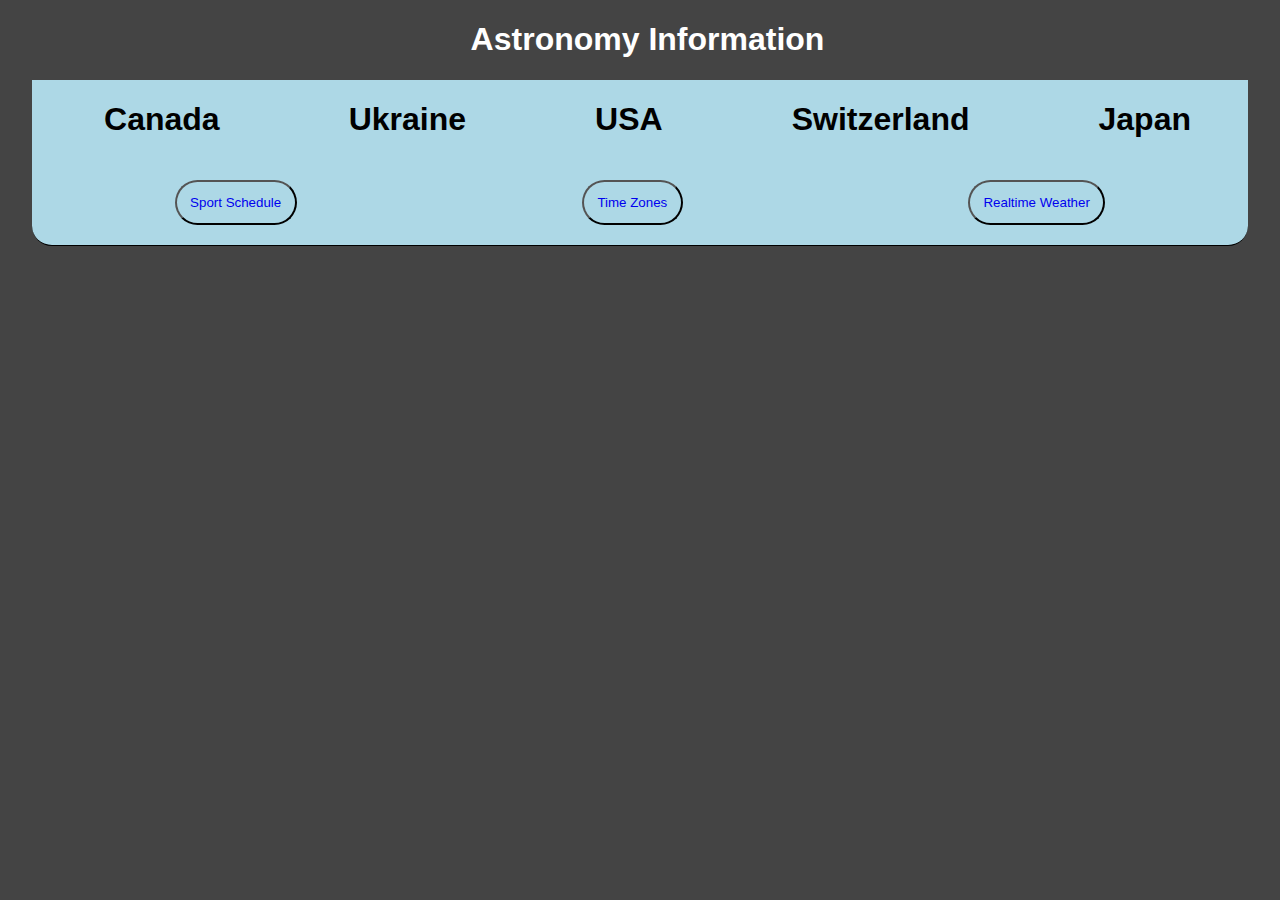
<file: astronomy/index.html>
<!DOCTYPE html>
<html lang="en">

<head>
    <meta charset="UTF-8">
    <meta http-equiv="X-UA-Compatible" content="IE=edge">
    <meta name="viewport" content="width=device-width, initial-scale=1.0">
    <title>Astronomy</title>
    <link rel="stylesheet" href="css/style.css">
    <link rel="shortcut icon" href="https://img.icons8.com/ios/344/moon-symbol.png">
</head>

<body>


    <header>
        <h1>Astronomy Information</h1>
    </header>
    <div id="container">

        <div id="Canada">
            <h1>Canada</h1> <!-- Canada -->
        </div>
        <div id="Ukraine">
            <h1>Ukraine</h1>
        </div>
        <div id="USA">
            <h1>USA</h1>
        </div>
        <div id="Switzerland">
            <h1>Switzerland</h1>
        </div>
        <div id="Japan">
            <h1>Japan</h1>
        </div>

    </div>

    <footer>
        <button> <a href="../sport_api/index.html"> Sport Schedule</a> </button>
        <button> <a href="../time_zone_api/index.html"> Time Zones</a> </button>
        <button> <a href="../weather_rn/index.html"> Realtime Weather </a> </button>
    </footer>

    <script type="text/javascript" src="js/astro.js"></script>
</body>

</html>
</file>
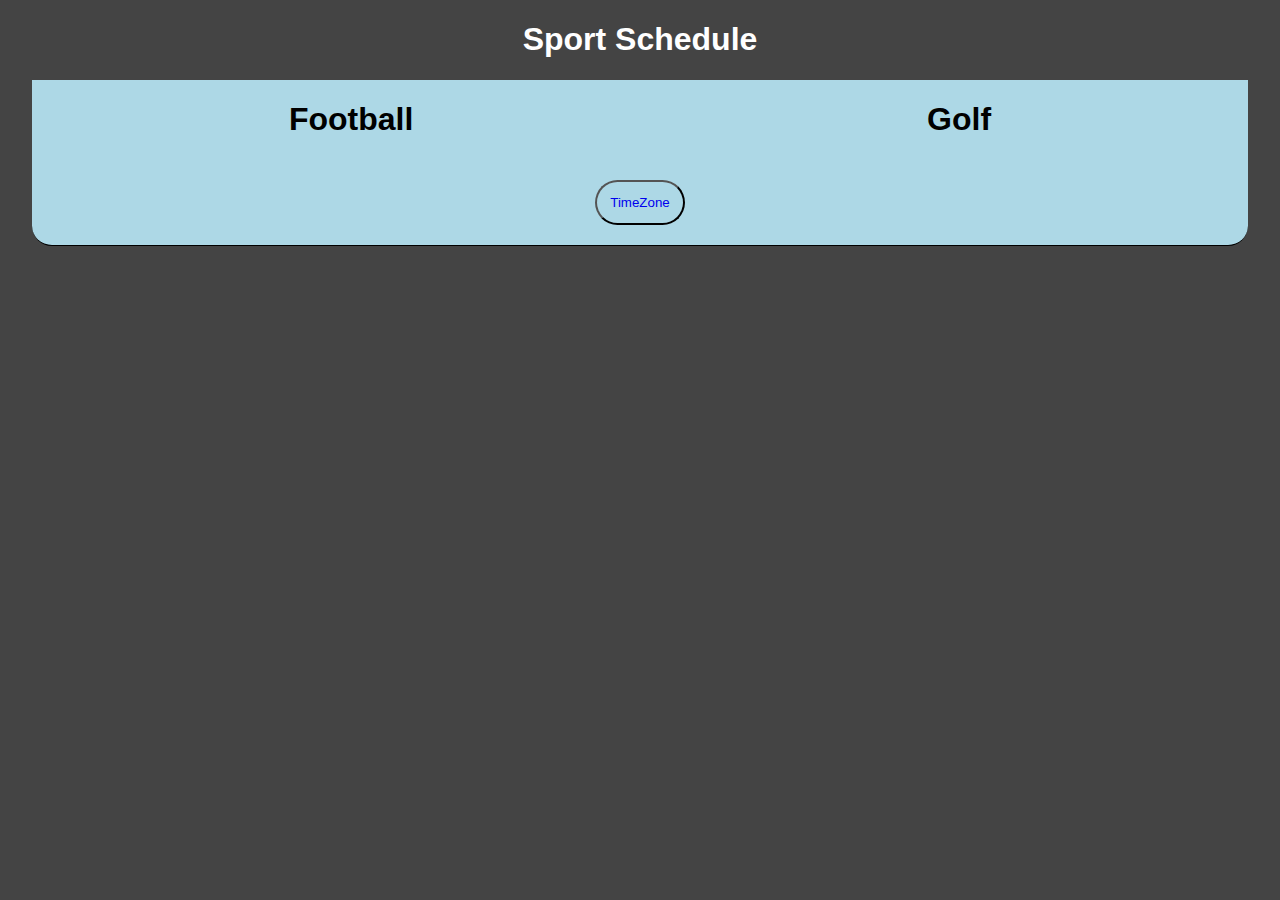
<file: sport_api/index.html>
<!DOCTYPE html>
<html lang="en">

<head>
    <meta charset="UTF-8">
    <meta http-equiv="X-UA-Compatible" content="IE=edge">
    <meta name="viewport" content="width=device-width, initial-scale=1.0">
    <title>API | Sport</title>
    <link rel="stylesheet" href="css/style.css">
    <link rel="shortcut icon" href="https://img.icons8.com/material-outlined/344/view-shedule.png">
</head>

<body>


    <header>
        <h1>Sport Schedule</h1>
    </header>
    <div id="container">

        <div id="football">
            <h1>Football</h1>
        </div>
        <div id="golf">
            <h1>Golf</h1>
        </div>

    </div>
    <footer>
        <button> <a href="../time_zone_api/index.html"> TimeZone </a> </button>
    </footer>
    <script type="text/javascript" src="script/sport.js"></script>
</body>

</html>
</file>
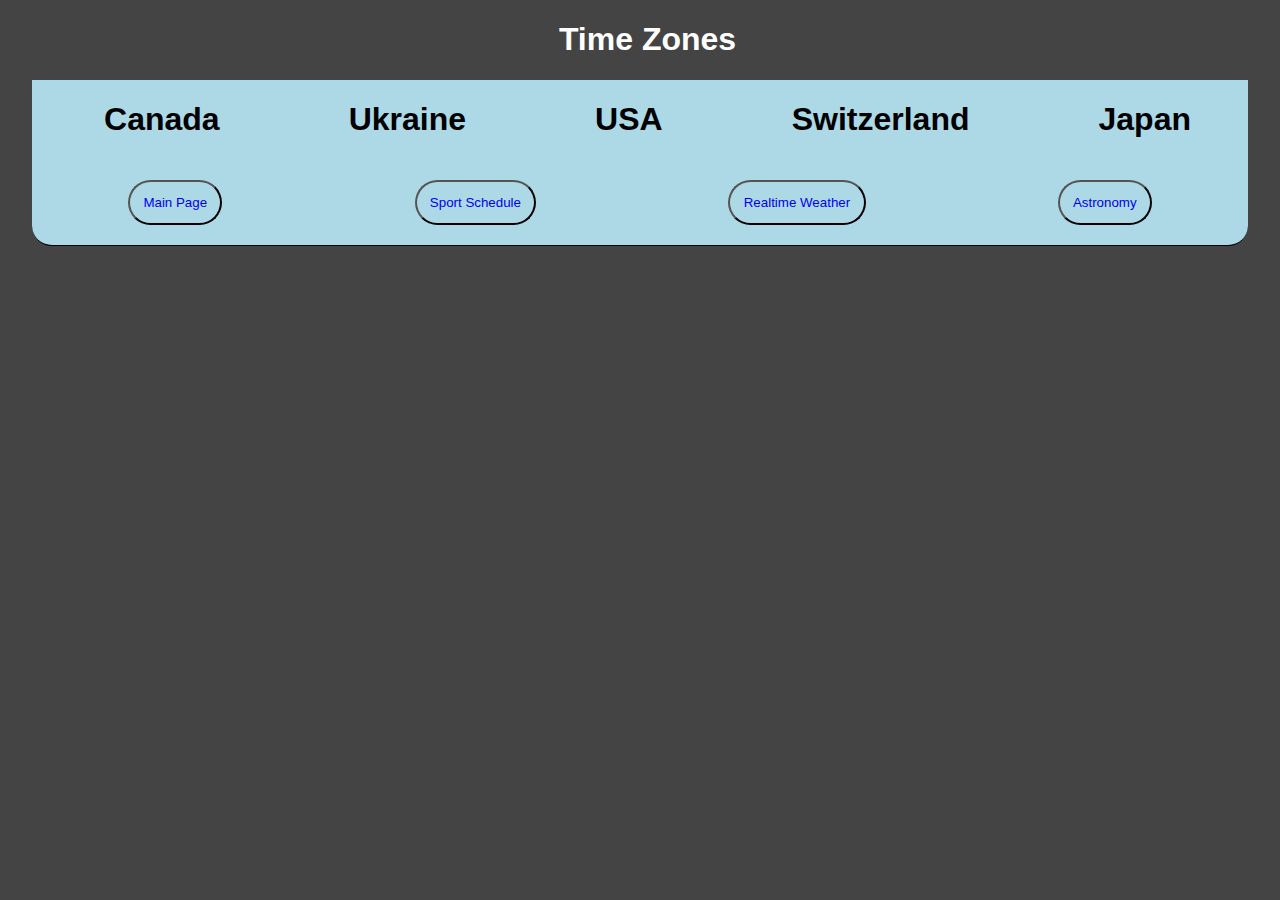
<file: time_zone_api/index.html>
<!DOCTYPE html>
<html lang="en">

<head>
    <meta charset="UTF-8">
    <meta http-equiv="X-UA-Compatible" content="IE=edge">
    <meta name="viewport" content="width=device-width, initial-scale=1.0">
    <title>TimeZone</title>
    <link rel="stylesheet" href="css/style.css">
    <link rel="shortcut icon"
        href="https://img.icons8.com/external-itim2101-fill-itim2101/344/external-time-zone-time-management-itim2101-fill-itim2101.png">
</head>

<body>


    <header>
        <h1>Time Zones</h1>
    </header>
    <div id="container">

        <div id="Canada">
            <h1>Canada</h1> <!-- Canada -->
        </div>
        <div id="Ukraine">
            <h1>Ukraine</h1>
        </div>
        <div id="USA">
            <h1>USA</h1>
        </div>
        <div id="Switzerland">
            <h1>Switzerland</h1>
        </div>
        <div id="Japan">
            <h1>Japan</h1>
        </div>

    </div>

    <footer>
        <button> <a href="../index.html"> Main Page </a> </button>
        <button> <a href="../sport_api/index.html"> Sport Schedule</a> </button>
        <button> <a href="../weather_rn/index.html"> Realtime Weather</a> </button>
        <button> <a href="../astronomy/index.html"> Astronomy </a> </button>
    </footer>

    <script type="text/javascript" src="script/zone.js"></script>
</body>

</html>
</file>
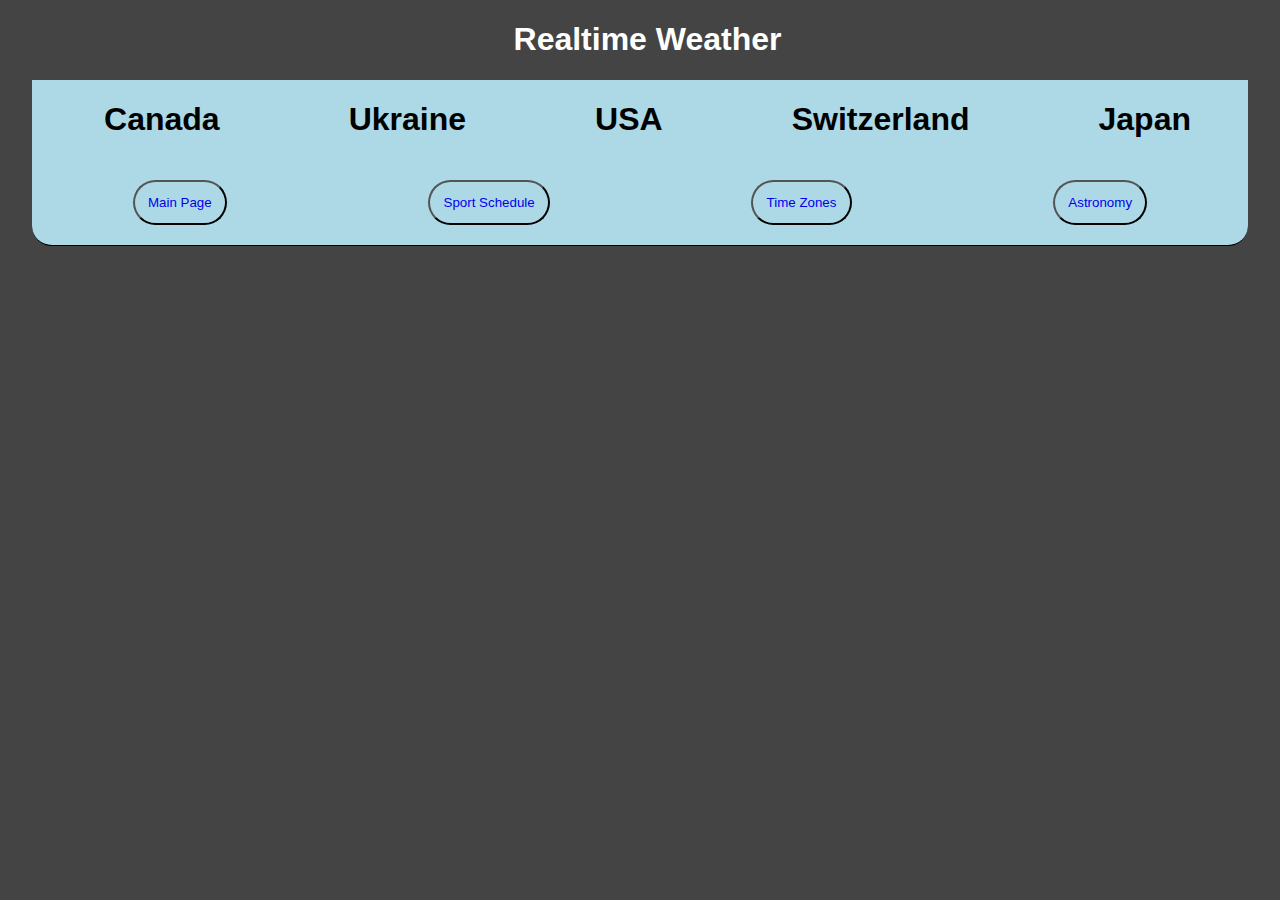
<file: weather_rn/index.html>
<!DOCTYPE html>
<html lang="en">

<head>
    <meta charset="UTF-8">
    <meta http-equiv="X-UA-Compatible" content="IE=edge">
    <meta name="viewport" content="width=device-width, initial-scale=1.0">
    <title>Weather Rn</title>
    <link rel="stylesheet" href="css/style.css">
    <link rel="shortcut icon" href="https://img.icons8.com/ios-glyphs/344/partly-cloudy-night--v1.png">
</head>

<body>


    <header>
        <h1>Realtime Weather</h1>
    </header>
    <div id="container">

        <div id="Canada">
            <h1>Canada</h1> <!-- Canada -->
        </div>
        <div id="Ukraine">
            <h1>Ukraine</h1>
        </div>
        <div id="USA">
            <h1>USA</h1>
        </div>
        <div id="Switzerland">
            <h1>Switzerland</h1>
        </div>
        <div id="Japan">
            <h1>Japan</h1>
        </div>

    </div>

    <footer>
        <button> <a href="../index.html"> Main Page </a> </button>
        <button> <a href="../sport_api/index.html"> Sport Schedule</a> </button>
        <button> <a href="../time_zone_api/index.html"> Time Zones</a> </button>
        <button> <a href="../astronomy/index.html"> Astronomy </a> </button>
    </footer>

    <script type="text/javascript" src="js/weatherRn.js"></script>
</body>

</html>
</file>
<file: astronomy/css/style.css>
body {
    background-color: #444;
}

li {
    list-style: none;
    color: white;
}

#container {
    background-color: lightblue;
    width: 95vw;
    height: 100%;
    margin: 0 auto;
    display: flex;
    justify-content: space-around;
    flex-wrap: wrap;

}

.inf {
    padding: 0 10px 0 10px;
    margin: 20px;
    font-family: 'Franklin Gothic Medium', 'Arial Narrow', Arial, sans-serif;
}

h1 {
    font-family: 'Franklin Gothic Medium', 'Arial Narrow', Arial, sans-serif;
    color: rgb(0, 0, 0);
    padding: 0 10px 0 25px;
}

header h1 {
    font-size: 2em;
    text-align: center;
    color: white;
}
footer {
    background-color: lightblue;
    width: 95vw;
    height: 100%;
    color: white;
    margin: 0 auto;
    text-align: center;
    padding : 20px 0;
    display: flex;
    justify-content: space-around;
    border-bottom: 1px solid black;
    border-bottom-right-radius : 20px;
    border-bottom-left-radius: 20px;
}
button{ 
    background: none;
    border-radius: 2em;
    padding : 1em;
    cursor: pointer;
      
    outline: none;
}
button:hover {
    font-size: 17px;
    transition: all 0.3s;
    background-color: black;
     
}
 
a {
    text-decoration: none;
   

}
a:visited{
    color: black;
}
a:hover{
    color: white;
}
</file>
<file: sport_api/css/style.css>
body {
    background-color: #444;
}

li {
    list-style: none;
    color: white;
}

#container {
    background-color: lightblue;
    width: 95vw;
    height: 100%;
    margin: 0 auto;
    display: flex;
    justify-content: space-around;
    flex-wrap: wrap;

}

.inf {
    padding: 5px;
    margin: 5px;
    font-family: 'Franklin Gothic Medium', 'Arial Narrow', Arial, sans-serif;
}

h1 {
    font-family: 'Franklin Gothic Medium', 'Arial Narrow', Arial, sans-serif;
    color: rgb(0, 0, 0);
}

header h1 {
    font-size: 2em;
    text-align: center;
    color: white;
}
footer {
    background-color: lightblue;
    width: 95vw;
    height: 100%;
    color: white;
    margin: 0 auto;
    text-align: center;
    padding : 20px 0;
    display: flex;
    justify-content: space-around;
    border-bottom: 1px solid black;
    border-bottom-right-radius : 20px;
    border-bottom-left-radius: 20px;
}
button{ 
    background: none;
    border-radius: 2em;
    padding : 1em;
    cursor: pointer;
}
button:hover {
    font-size: 17px;
    transition: all 0.3s;
    background-color: black;
}
 
a {
    text-decoration: none;
   

}
a:visited{
    color: black;
}
a:hover{
    color: white;
}
</file>
<file: time_zone_api/css/style.css>
body {
    background-color: #444;
}

li {
    list-style: none;
    color: white;
}

#container {
    background-color: lightblue;
    width: 95vw;
    height: 100%;
    margin: 0 auto;
    display: flex;
    justify-content: space-around;
    flex-wrap: wrap;

}

.inf {
    padding: 0 10px 0 10px;
    margin: 20px;
    font-family: 'Franklin Gothic Medium', 'Arial Narrow', Arial, sans-serif;
}

h1 {
    font-family: 'Franklin Gothic Medium', 'Arial Narrow', Arial, sans-serif;
    color: rgb(0, 0, 0);
    padding: 0 10px 0 25px;
}

header h1 {
    font-size: 2em;
    text-align: center;
    color: white;
}
footer {
    background-color: lightblue;
    width: 95vw;
    height: 100%;
    color: white;
    margin: 0 auto;
    text-align: center;
    padding : 20px 0;
    display: flex;
    justify-content: space-around;
    border-bottom: 1px solid black;
    border-bottom-right-radius : 20px;
    border-bottom-left-radius: 20px;
}
button{ 
    background: none;
    border-radius: 2em;
    padding : 1em;
    cursor: pointer;
}
button:hover {
    font-size: 17px;
    transition: all 0.3s;
    background-color: black;
     
}
::-webkit-scrollbar {
    width: 20px;
    
}

::-webkit-scrollbar-track {
    background: #dddddd;
}
::-webkit-scrollbar-thumb {
    background: blue;
}

 
a {
    text-decoration: none;
   

}
a:visited{
    color: black;
}
a:hover{
    color: white;
}
</file>
<file: weather_rn/css/style.css>
body {
    background-color: #444;
}

li {
    list-style: none;
    color: white;
}

#container {
    background-color: lightblue;
    width: 95vw;
    height: 100%;
    margin: 0 auto;
    display: flex;
    justify-content: space-around;
    flex-wrap: wrap;

}
::-webkit-scrollbar {
    width: 20px;
    
}

::-webkit-scrollbar-track {
    background: #dddddd;
}
::-webkit-scrollbar-thumb {
    background: blue;
}

.inf {
    padding: 0 10px 0 10px;
    margin: 20px;
    font-family: 'Franklin Gothic Medium', 'Arial Narrow', Arial, sans-serif;
}

h1 {
    font-family: 'Franklin Gothic Medium', 'Arial Narrow', Arial, sans-serif;
    color: rgb(0, 0, 0);
    padding: 0 10px 0 25px;
}

header h1 {
    font-size: 2em;
    text-align: center;
    color: white;
}
footer {
    background-color: lightblue;
    width: 95vw;
    height: 100%;
    color: white;
    margin: 0 auto;
    text-align: center;
    padding : 20px 0;
    display: flex;
    justify-content: space-around;
    border-bottom: 1px solid black;
    border-bottom-right-radius : 20px;
    border-bottom-left-radius: 20px;
}
button{ 
    background: none;
    border-radius: 2em;
    padding : 1em;
    cursor: pointer;
      
    outline: none;
}
button:hover {
    font-size: 17px;
    transition: all 0.3s;
    background-color: black;
     
}
 
a {
    text-decoration: none;
   

}
a:visited{
    color: black;
}
a:hover{
    color: white;
}
</file>
